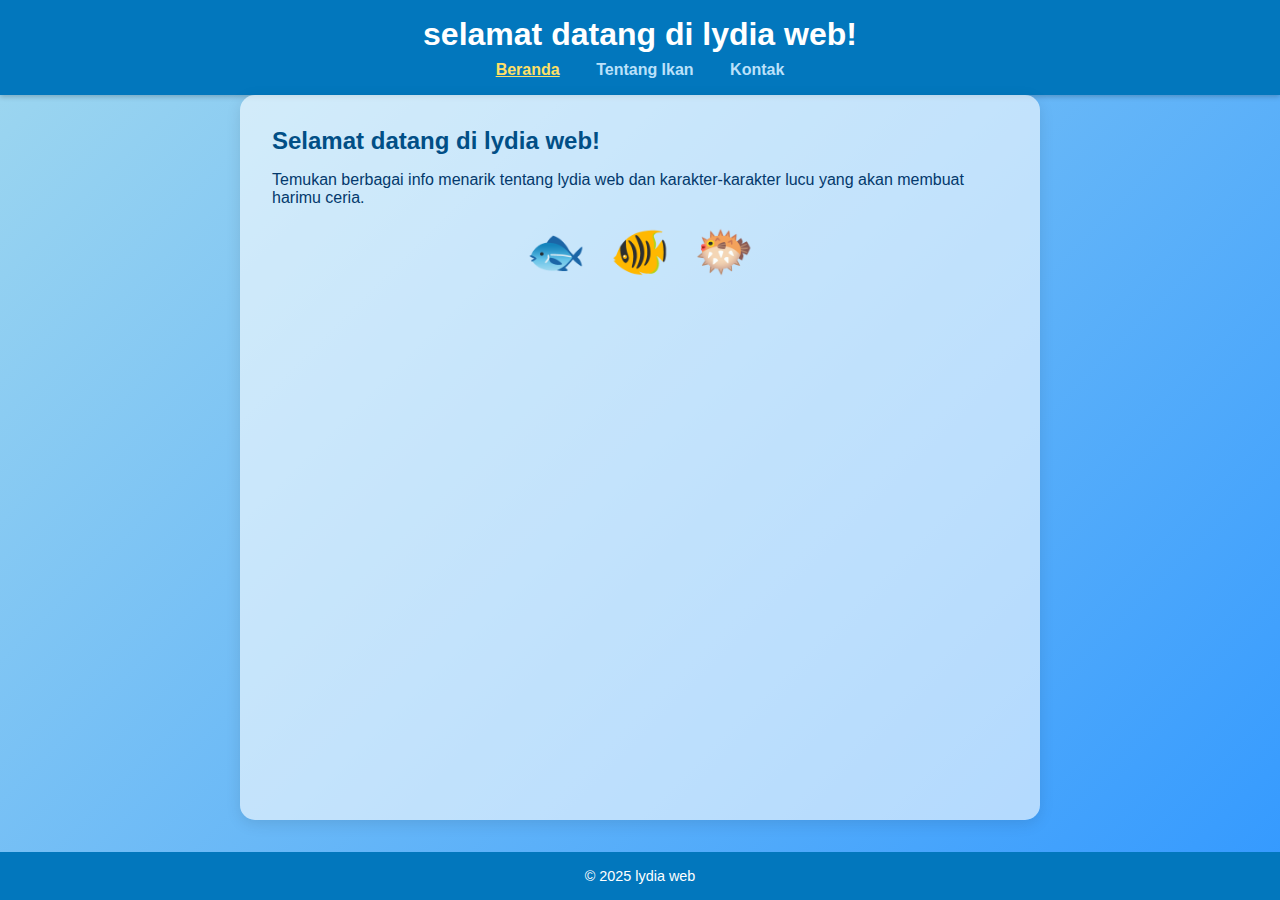
<file: index.html>
<!DOCTYPE html>
<html lang="id">
<head>
  <meta charset="UTF-8" />
  <meta name="viewport" content="width=device-width, initial-scale=1" />
  <title>Halaman Utama - Dunia Ikan Lucu</title>
  <link rel="stylesheet" href="style.css" />
</head>
<body>
  <header>
    <h1>selamat datang di lydia web!</h1>
    <nav>
      <a href="index.html" class="active">Beranda</a>
      <a href="about.html">Tentang Ikan</a>
      <a href="contact.html">Kontak</a>
    </nav>
  </header>

  <main>
    <section class="hero">
      <h2>Selamat datang di lydia web!</h2>
      <p>Temukan berbagai info menarik tentang lydia web dan karakter-karakter lucu yang akan membuat harimu ceria.</p>
      <div class="fish-container">
        <div class="fish">🐟</div>
        <div class="fish">🐠</div>
        <div class="fish">🐡</div>
      </div>
    </section>
  </main>

  <footer>
    <p>&copy; 2025 lydia web</p>
  </footer>
</body>
</html>
</file>
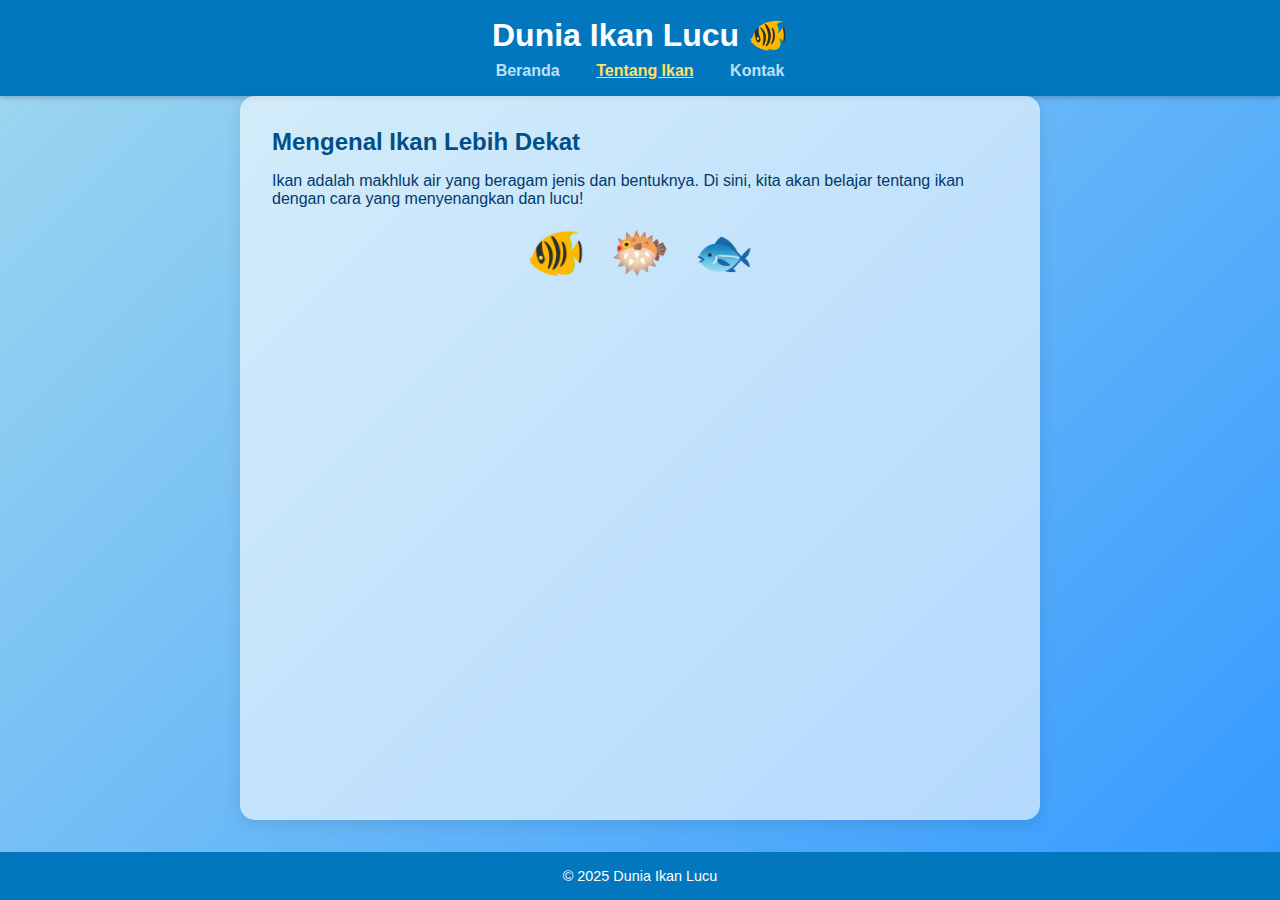
<file: about.html>
<!DOCTYPE html>
<html lang="id">
<head>
  <meta charset="UTF-8" />
  <meta name="viewport" content="width=device-width, initial-scale=1" />
  <title>Tentang Ikan - Dunia Ikan Lucu</title>
  <link rel="stylesheet" href="style.css" />
</head>
<body>
  <header>
    <h1>Dunia Ikan Lucu 🐠</h1>
    <nav>
      <a href="index.html">Beranda</a>
      <a href="about.html" class="active">Tentang Ikan</a>
      <a href="contact.html">Kontak</a>
    </nav>
  </header>

  <main>
    <section class="about">
      <h2>Mengenal Ikan Lebih Dekat</h2>
      <p>Ikan adalah makhluk air yang beragam jenis dan bentuknya. Di sini, kita akan belajar tentang ikan dengan cara yang menyenangkan dan lucu!</p>
      <div class="fish-container">
        <div class="fish">🐠</div>
        <div class="fish">🐡</div>
        <div class="fish">🐟</div>
      </div>
    </section>
  </main>

  <footer>
    <p>&copy; 2025 Dunia Ikan Lucu</p>
  </footer>
</body>
</html>
</file>
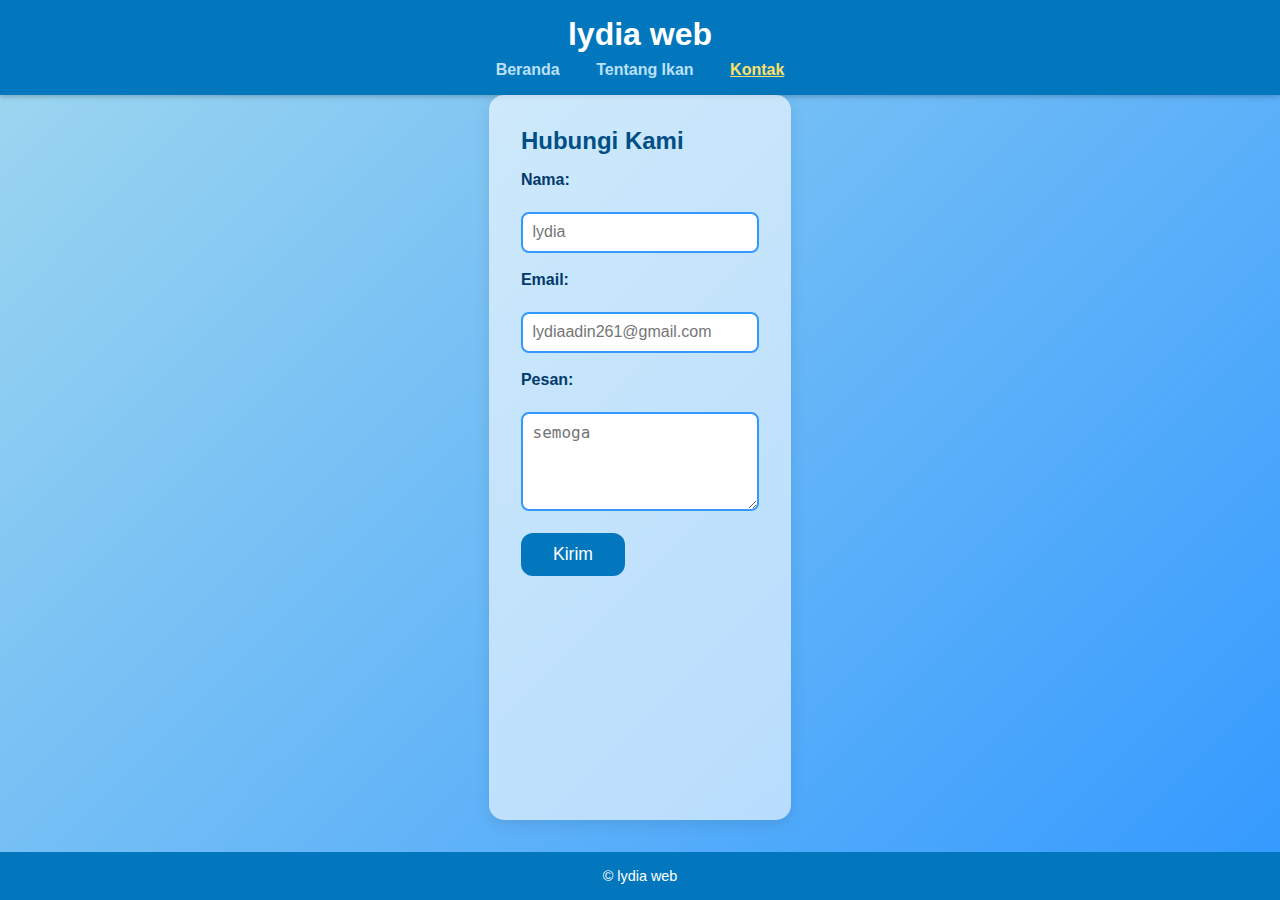
<file: contact.html>
<!DOCTYPE html>
<html lang="id">
<head>
  <meta charset="UTF-8" />
  <meta name="viewport" content="width=device-width, initial-scale=1" />
  <title>Kontak - Dunia Ikan Lucu</title>
  <link rel="stylesheet" href="style.css" />
</head>
<body>
  <header>
    <h1>lydia web</h1>
    <nav>
      <a href="index.html">Beranda</a>
      <a href="about.html">Tentang Ikan</a>
      <a href="contact.html" class="active">Kontak</a>
    </nav>
  </header>

  <main>
    <section class="contact">
      <h2>Hubungi Kami</h2>
      <form>
        <label for="name">Nama:</label><br />
        <input type="text" id="name" name="name" placeholder=lydia adin mutma'inah required /><br /><br />

        <label for="email">Email:</label><br />
        <input type="email" id="email" name="email" placeholder=lydiaadin261@gmail.com required /><br /><br />

        <label for="message">Pesan:</label><br />
        <textarea id="message" name="message" rows="4" placeholder=semoga membantu required></textarea><br /><br />

        <button type="submit">Kirim</button>
      </form>
    </section>
  </main>

  <footer>
    <p>&copy; lydia web</p>
  </footer>
</body>
</html>
</file>
<file: style.css>
/* Reset sederhana */
* {
  margin: 0;
  padding: 0;
  box-sizing: border-box;
}

body {
  font-family: 'Segoe UI', Tahoma, Geneva, Verdana, sans-serif;
  background: linear-gradient(135deg, #a0d8ef, #3399ff);
  color: #03396c;
  min-height: 100vh;
  display: flex;
  flex-direction: column;
}

header {
  background-color: #0277bd;
  color: white;
  padding: 1rem 2rem;
  text-align: center;
  box-shadow: 0 2px 5px rgba(0,0,0,0.2);
}

header h1 {
  font-size: 2rem;
  margin-bottom: 0.5rem;
}

nav a {
  color: #bbe1fa;
  text-decoration: none;
  margin: 0 1rem;
  font-weight: 600;
  transition: color 0.3s;
}

nav a:hover {
  color: #f0f9ff;
}

nav a.active {
  color: #ffe066;
  font-weight: 700;
  text-decoration: underline;
}

main {
  flex: 1;
  padding: 2rem;
  max-width: 800px;
  margin: 0 auto;
  background: rgba(255, 255, 255, 0.6);
  border-radius: 15px;
  box-shadow: 0 4px 15px rgba(0,0,0,0.1);
}

h2 {
  color: #014f86;
  margin-bottom: 1rem;
}

.fish-container {
  margin-top: 1rem;
  display: flex;
  gap: 1.5rem;
  justify-content: center;
}

.fish {
  font-size: 3rem;
  animation: swim 4s ease-in-out infinite;
  cursor: default;
  user-select: none;
}

.fish:nth-child(2) {
  animation-delay: 1.3s;
}

.fish:nth-child(3) {
  animation-delay: 2.6s;
}

@keyframes swim {
  0%, 100% {
    transform: translateY(0) rotate(0deg);
  }
  50% {
    transform: translateY(-15px) rotate(15deg);
  }
}

/* Form styles */
form label {
  font-weight: 600;
  display: block;
  margin-bottom: 0.3rem;
}

input[type="text"],
input[type="email"],
textarea {
  width: 100%;
  padding: 0.6rem;
  border-radius: 8px;
  border: 2px solid #3399ff;
  font-size: 1rem;
  transition: border-color 0.3s;
}

input[type="text"]:focus,
input[type="email"]:focus,
textarea:focus {
  outline: none;
  border-color: #0277bd;
  background-color: #e3f2fd;
}

button {
  background-color: #0277bd;
  color: white;
  border: none;
  padding: 0.7rem 2rem;
  font-size: 1.1rem;
  border-radius: 12px;
  cursor: pointer;
  transition: background-color 0.3s;
}

button:hover {
  background-color: #014f86;
}

footer {
  text-align: center;
  padding: 1rem 0;
  background-color: #0277bd;
  color: white;
  font-size: 0.9rem;
  margin-top: 2rem;
  user-select: none;
}
</file>
